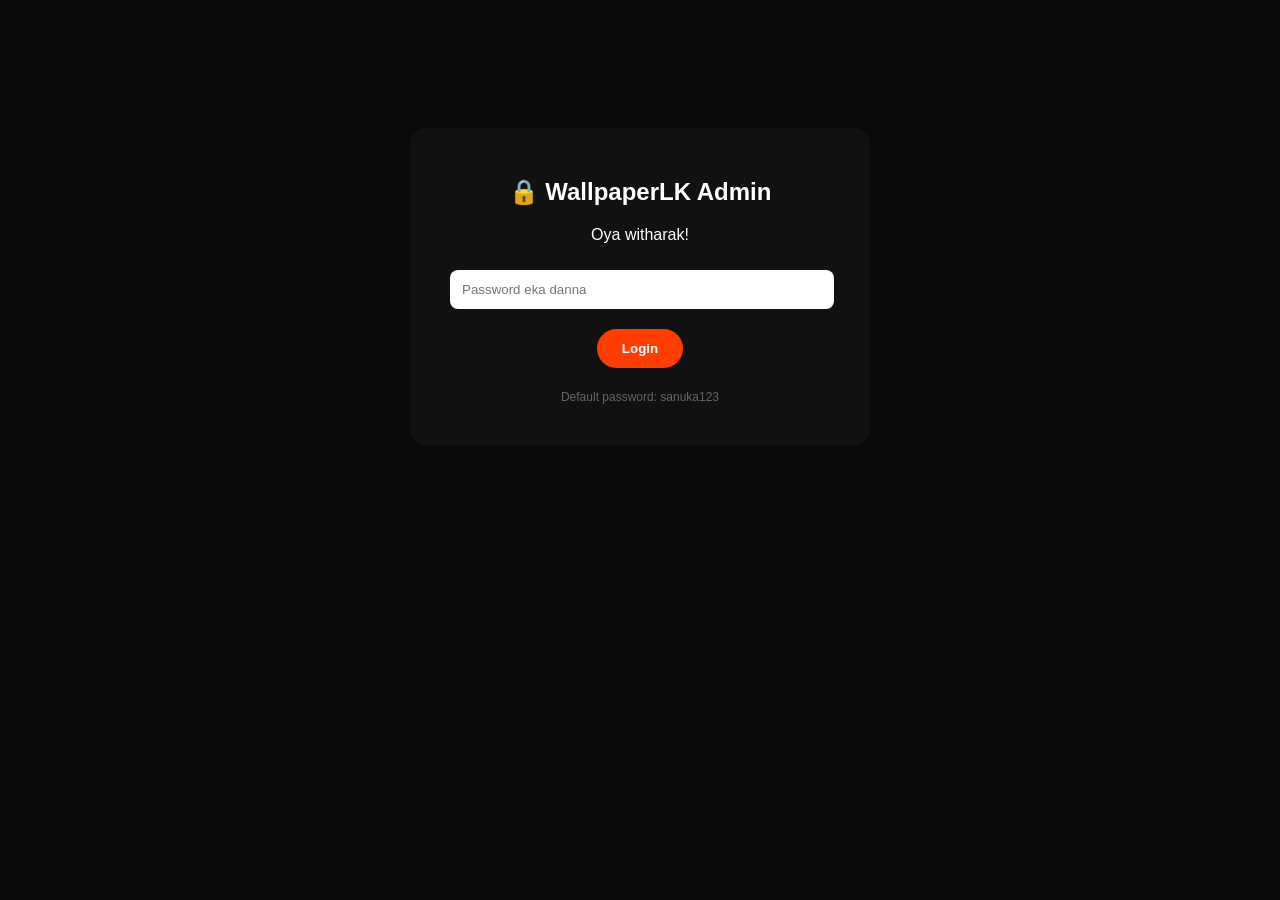
<file: admin.html>
<!DOCTYPE html>
<html>
<head>
<meta name="viewport" content="width=device-width, initial-scale=1.0">
<title>Admin - WallpaperLK</title>
<style>
body{background:#0a0a0a;color:#fff;font-family:sans-serif;padding:20px;text-align:center}
#login{max-width:400px;margin:100px auto;background:#111;padding:30px;border-radius:16px}
input{width:90%;padding:12px;margin:10px;border-radius:8px;border:none}
button{padding:12px 25px;border-radius:25px;border:none;background:#ff3d00;color:#fff;font-weight:bold;cursor:pointer;margin:10px}
#panel{display:none}
.upload-box{border:2px dashed #333;border-radius:16px;padding:40px;margin:20px auto;max-width:600px}
.upload-box.dragover{border-color:#ff3d00;background:#1a1a1a}
.preview{display:flex;flex-wrap:wrap;gap:10px;justify-content:center;margin-top:20px}
.preview div{position:relative}
.preview img{width:150px;height:250px;object-fit:cover;border-radius:12px}
.preview span{position:absolute;top:5px;right:5px;background:red;border-radius:50%;width:25px;height:25px;display:flex;align-items:center;justify-content:center;cursor:pointer}
select{padding:10px;border-radius:8px;background:#222;color:#fff;border:1px solid #333}
</style>
</head>
<body>

<div id="login">
  <h2>🔒 WallpaperLK Admin</h2>
  <p>Oya witharak!</p>
  <input type="password" id="pass" placeholder="Password eka danna">
  <button onclick="login()">Login</button>
  <p style="font-size:12px;color:#666">Default password: sanuka123</p>
</div>

<div id="panel">
  <h1>📤 Photo Upload - Oya Witharak!</h1>
  <div>
    Category: 
    <select id="cat">
      <option value="car">🚗 Cars</option>
      <option value="nature">🏔️ Nature</option>
      <option value="anime">🌸 Anime</option>
      <option value="aesthetic">💜 Aesthetic</option>
      <option value="girl">✨ Girl</option>
      <option value="dark">🖤 Dark</option>
    </select>
  </div>

  <div class="upload-box" id="drop">
    <p>📸 Photos drag karanna or click karanna</p>
    <input type="file" id="file" multiple accept="image/*" style="display:none">
    <button onclick="document.getElementById('file').click()">Choose Photos</button>
    <p style="font-size:12px;color:#888;margin-top:10px">Phone gallery eken select karanna puluwan</p>
  </div>

  <div class="preview" id="preview"></div>
  
  <button onclick="saveAll()" style="background:#25D366;padding:15px 30px;font-size:16px;margin-top:20px">💾 Website Ekata Danna</button>
  <button onclick="clearAll()" style="background:#333">🗑️ Clear All</button>
  <p id="status"></p>
  <a href="index.html" style="color:#ff3d00">← Website eka balanna</a>
</div>

<script>
const PASSWORD = "sanuka123"; // Oya password eka change karanna!
let uploaded = JSON.parse(localStorage.getItem('myWallpapers') || '[]');

function login(){
  if(document.getElementById('pass').value===PASSWORD){
    document.getElementById('login').style.display='none';
    document.getElementById('panel').style.display='block';
    renderPreview();
  } else alert("Password waradi! 😅");
}

const drop = document.getElementById('drop');
drop.addEventListener('click', ()=>document.getElementById('file').click());
drop.addEventListener('dragover', e=>{e.preventDefault(); drop.classList.add('dragover')});
drop.addEventListener('dragleave', ()=>drop.classList.remove('dragover'));
drop.addEventListener('drop', e=>{e.preventDefault(); drop.classList.remove('dragover'); handleFiles(e.dataTransfer.files)});

document.getElementById('file').addEventListener('change', e=>handleFiles(e.target.files));

function handleFiles(files){
  for(let file of files){
    const reader = new FileReader();
    reader.onload = e=>{
      uploaded.push({
        id: Date.now()+Math.random(),
        src: e.target.result, // base64
        cat: document.getElementById('cat').value,
        name: file.name
      });
      renderPreview();
      saveToStorage();
    };
    reader.readAsDataURL(file);
  }
}

function renderPreview(){
  const div = document.getElementById('preview');
  div.innerHTML = uploaded.map((w,i)=>`
    <div>
      <img src="${w.src}">
      <span onclick="removeImg(${i})">✕</span>
      <p style="font-size:10px">${w.cat.toUpperCase()}</p>
    </div>
  `).join('');
  document.getElementById('status').innerText = `${uploaded.length} photos upload kala!`;
}

function removeImg(i){ uploaded.splice(i,1); saveToStorage(); renderPreview(); }
function saveToStorage(){ localStorage.setItem('myWallpapers', JSON.stringify(uploaded)); }
function clearAll(){ if(confirm("Okoma delete karanna da?")){ uploaded=[]; saveToStorage(); renderPreview(); } }

function saveAll(){
  saveToStorage();
  alert(`✅ ${uploaded.length} photos save kala! Dan website eke balanna!`);
  window.location.href="index.html";
}
</script>
</body>
  </html>
</file>
